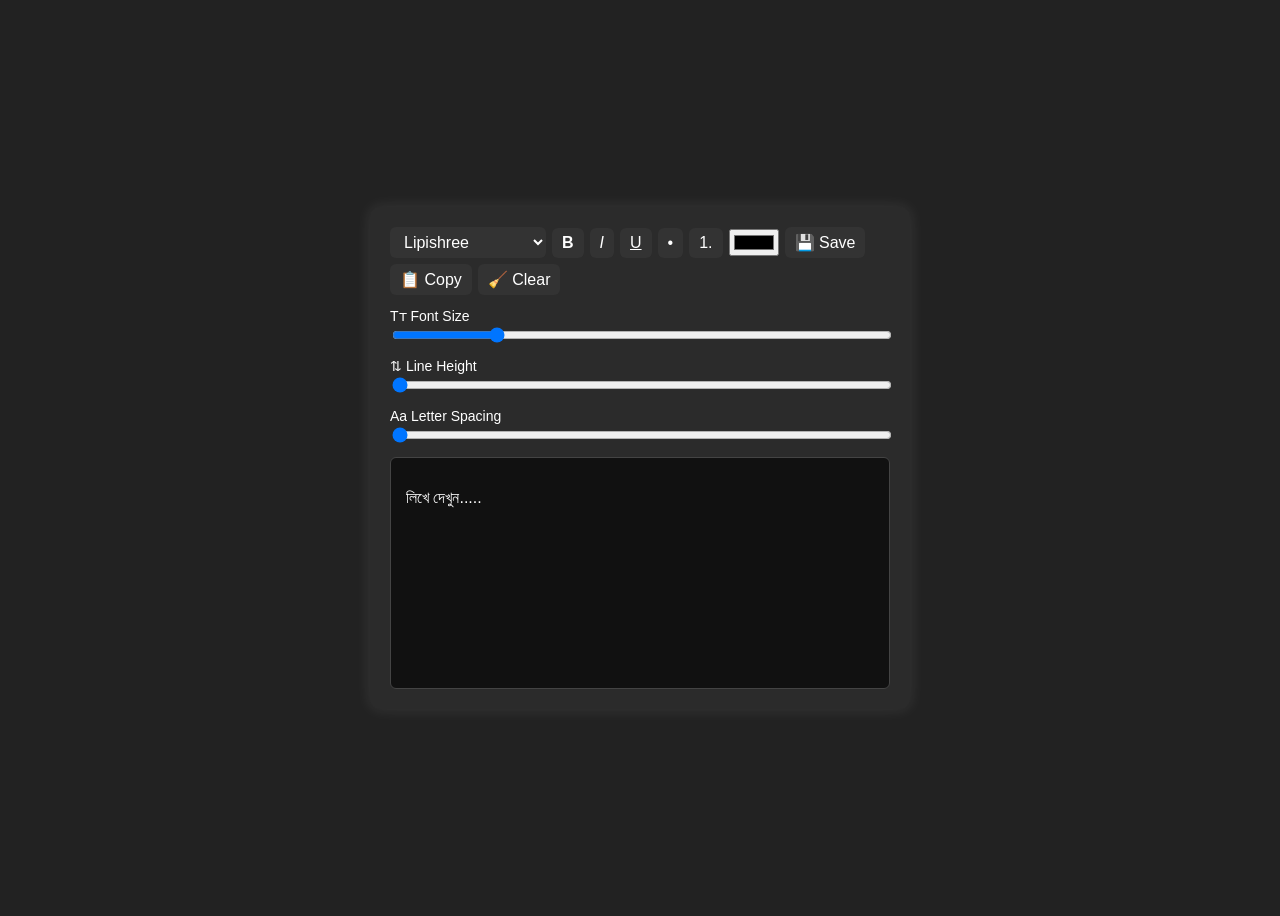
<file: index.html>
<!DOCTYPE html>
<html lang="en">
<head>
<meta charset="UTF-8">
<meta name="viewport" content="width=device-width, initial-scale=1.0">
<title>Lipishree Unicode Rich Text Editor</title>
<style>
  /* 🔤 Add Unicode Fonts */
  @font-face {
    font-family: 'LipishreeUnicode';
    src: url('https://raw.githubusercontent.com/codegear-2011/Chatter-box-/main/Lipishree%20Unicode.ttf');
  }

  @font-face {
    font-family: 'RajonShoilyUnicode';
    src: url('https://raw.githubusercontent.com/codegear-2011/Chatter-box-/main/Rajon_Shoily%20UNICODE.ttf');
  }

  @font-face {
    font-family: 'MainakBuniadi';
    src: url('https://raw.githubusercontent.com/codegear-2011/Chatter-box-/main/Li%20Mainak%20Buniyadi%20Unicode%20Italic.ttf');
  }
@font-face {
  font-family: 'BodhisatwaUnicode';
  src: url('https://raw.githubusercontent.com/codegear-2011/Chatter-box-/main/Bodhisatwa%20UNICODE.ttf') format('truetype');
}
  @font-face {
  font-family: 'LiChayanaTeestaUnicode';
  src: url('https://raw.githubusercontent.com/codegear-2011/Chatter-box-/main/Li%20Chayana%20Teesta%20Unicode.ttf') format('truetype');
  }
  
  body {
    background: #222;
    color: white;
    font-family: 'LipishreeUnicode', Arial, sans-serif;
    display: flex;
    justify-content: center;
    align-items: center;
    height: 100vh;
  }

  .editor-container {
    width: 500px;
    background: #2b2b2b;
    border-radius: 10px;
    padding: 20px;
    box-shadow: 0 0 15px rgba(255, 255, 255, 0.1);
  }

  .toolbar {
    display: flex;
    flex-wrap: wrap;
    align-items: center;
    gap: 6px;
    margin-bottom: 12px;
  }

  .toolbar button, .toolbar select {
    background: #333;
    color: white;
    border: none;
    padding: 6px 10px;
    font-size: 16px;
    border-radius: 6px;
    cursor: pointer;
  }

  .toolbar button:hover, .toolbar select:hover {
    background: #444;
  }

  .slider-group {
    margin: 10px 0;
  }

  .slider-group label {
    font-size: 14px;
    margin-right: 8px;
  }

  .slider-group input[type=range] {
    width: 100%;
  }

  .text-editor {
    min-height: 200px;
    background: #111;
    color: white;
    padding: 15px;
    border-radius: 6px;
    border: 1px solid #444;
    outline: none;
    font-family: 'LipishreeUnicode', Arial, sans-serif;
  }
</style>
</head>
<body>
  <div class="editor-container">
    <div class="toolbar">
      <!-- 🔤 Font Selector -->
      <select id="fontSelector" onchange="changeFont(this.value)">
        <option value="'LipishreeUnicode', Arial">Lipishree </option>
        <option value="'RajonShoilyUnicode', Arial">Rajon Shoily</option>
        <option value="'MainakBuniadi', Arial">Mainak Buniadi</option>
        <option value="'BodhisatwaUnicode', Arial">Bodhisatwa</option>
        <option value="'LiChayanaTeestaUnicode', Arial">Chayana Teesta</option>
        <option value="'Courier New', monospace">Courier New</option>
        <option value="Arial, sans-serif">Arial</option>
      </select>

      <button onclick="execCmd('bold')"><b>B</b></button>
      <button onclick="execCmd('italic')"><i>I</i></button>
      <button onclick="execCmd('underline')"><u>U</u></button>
      <button onclick="execCmd('insertUnorderedList')">&#8226;</button>
      <button onclick="execCmd('insertOrderedList')">1.</button>
      <input type="color" id="colorPicker" title="Font Color" onchange="changeColor(this.value)">
      <button onclick="downloadText()">💾 Save</button>
      <button onclick="copyText()">📋 Copy</button>
      <button onclick="clearText()">🧹 Clear</button>
    </div>

    <div class="slider-group">
      <label for="fontSize">Tᴛ Font Size</label>
      <input type="range" id="fontSize" min="10" max="50" value="18" oninput="updateStyle()">
    </div>

    <div class="slider-group">
      <label for="lineHeight">⇅ Line Height</label>
      <input type="range" id="lineHeight" min="0" max="30" value="0" oninput="updateStyle()">
    </div>

    <div class="slider-group">
      <label for="letterSpacing">Aa Letter Spacing</label>
      <input type="range" id="letterSpacing" min="0" max="10" value="0" oninput="updateStyle()">
    </div>

    <div id="editor" class="text-editor" contenteditable="true">
      <p>লিখে দেখুন.....</p>
    </div>
  </div>

<script>
  const editor = document.getElementById("editor");

  function execCmd(command) {
    document.execCommand(command, false, null);
  }

  function changeColor(color) {
    document.execCommand('foreColor', false, color);
  }

  function updateStyle() {
    const size = document.getElementById("fontSize").value;
    const line = document.getElementById("lineHeight").value;
    const space = document.getElementById("letterSpacing").value;

    editor.style.fontSize = size + "px";
    editor.style.lineHeight = (1 + line/10);
    editor.style.letterSpacing = space + "px";
  }

  function changeFont(fontValue) {
    editor.style.fontFamily = fontValue;
  }

  function downloadText() {
    const blob = new Blob([editor.innerHTML], { type: 'text/html' });
    const link = document.createElement('a');
    link.href = URL.createObjectURL(blob);
    link.download = 'LipishreeText.html';
    link.click();
  }

  function copyText() {
    navigator.clipboard.writeText(editor.innerText);
    alert("Copied to clipboard!");
  }

  function clearText() {
    editor.innerHTML = '';
  }
</script>
</body>
</html>
</file>
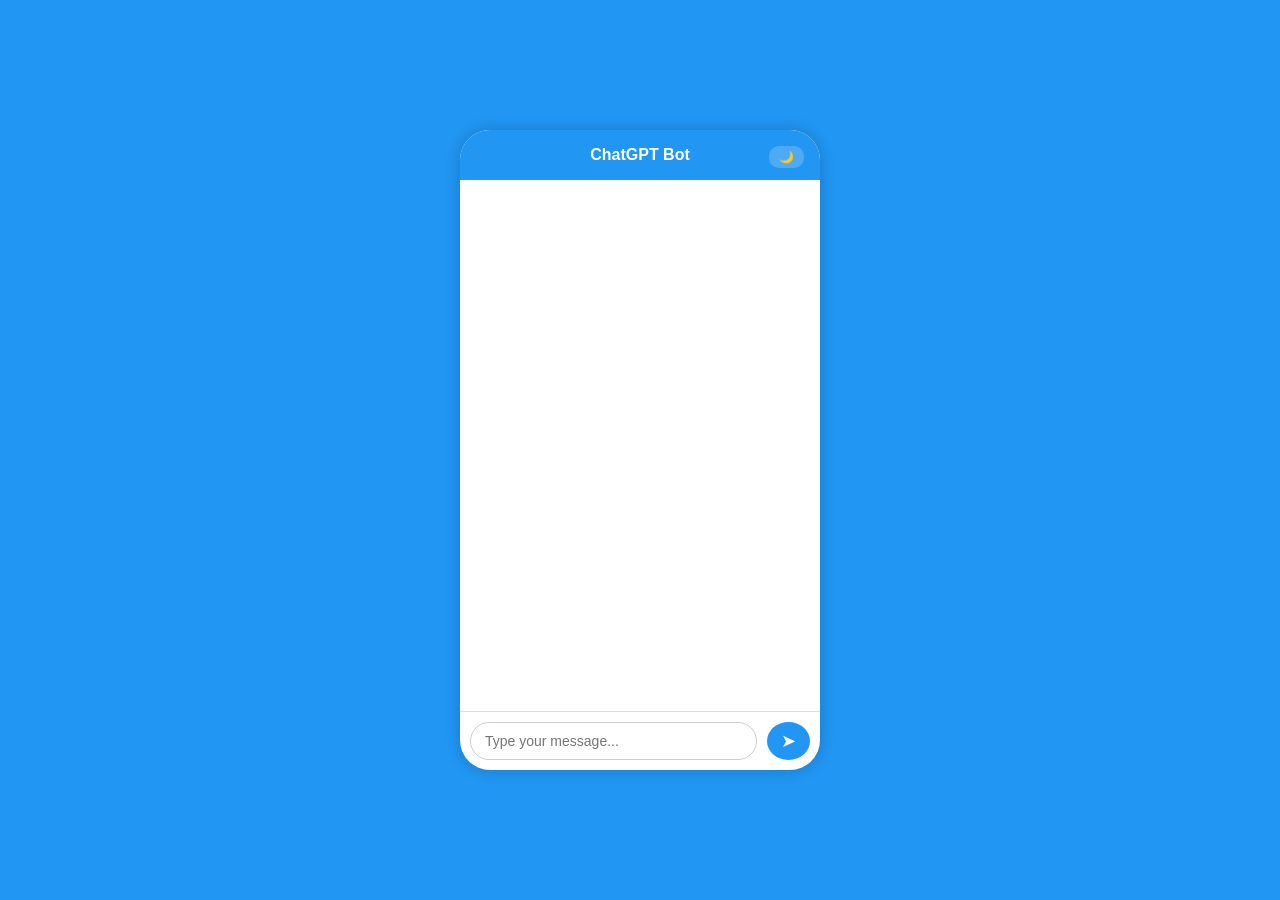
<file: Chatgptbot.html>
<!DOCTYPE html>
<html lang="en">
<head>
  <meta charset="UTF-8" />
  <meta name="viewport" content="width=device-width, initial-scale=1.0"/>
  <title>ChatGPT Bot</title>
  <style>
    body {
      margin: 0;
      background: #2196f3;
      display: flex;
      justify-content: center;
      align-items: center;
      height: 100vh;
      font-family: Arial, sans-serif;
      transition: background 0.3s;
    }

    body.dark {
      background: #121212;
    }

    .chat-wrapper {
      background: #fff;
      border-radius: 30px;
      width: 360px;
      height: 640px;
      display: flex;
      flex-direction: column;
      box-shadow: 0 0 15px rgba(0, 0, 0, 0.2);
      overflow: hidden;
      transition: background 0.3s;
    }

    body.dark .chat-wrapper {
      background: #1e1e1e;
    }

    .chat-header {
      background: #2196f3;
      color: white;
      padding: 16px;
      text-align: center;
      font-weight: bold;
      position: relative;
    }

    .theme-toggle {
      position: absolute;
      right: 16px;
      top: 16px;
      background: rgba(255,255,255,0.2);
      color: white;
      border: none;
      padding: 4px 10px;
      border-radius: 10px;
      cursor: pointer;
      font-size: 12px;
    }

    .chat-body {
      flex: 1;
      padding: 10px;
      overflow-y: auto;
      display: flex;
      flex-direction: column;
    }

    .message {
      display: flex;
      margin-bottom: 10px;
      align-items: flex-end;
    }

    .avatar {
      width: 32px;
      height: 32px;
      border-radius: 50%;
      object-fit: cover;
      margin: 0 8px;
    }

    .bubble {
      max-width: 70%;
      padding: 10px 14px;
      border-radius: 20px;
      font-size: 14px;
      line-height: 1.4;
    }

    .user .bubble {
      background-color: #2196f3;
      color: white;
      border-bottom-right-radius: 2px;
    }

    .bot .bubble {
      background-color: #e0e0e0;
      color: #333;
      border-bottom-left-radius: 2px;
    }

    body.dark .user .bubble {
      background-color: #1565c0;
    }

    body.dark .bot .bubble {
      background-color: #333;
      color: #eee;
    }

    .user {
      flex-direction: row-reverse;
    }

    .chat-footer {
      display: flex;
      padding: 10px;
      border-top: 1px solid #ddd;
    }

    .chat-footer input {
      flex: 1;
      padding: 10px 14px;
      border-radius: 20px;
      border: 1px solid #ccc;
      font-size: 14px;
      outline: none;
    }

    .chat-footer button {
      background: #2196f3;
      color: white;
      border: none;
      padding: 0 14px;
      margin-left: 10px;
      border-radius: 50%;
      font-size: 18px;
      cursor: pointer;
    }
  </style>
</head>
<body>

<div class="chat-wrapper">
  <div class="chat-header">
    ChatGPT Bot
    <button class="theme-toggle" onclick="toggleTheme()">🌙</button>
  </div>
  <div class="chat-body" id="chat"></div>
  <div class="chat-footer">
    <input id="userInput" type="text" placeholder="Type your message...">
    <button onclick="handleInput()">➤</button>
  </div>
</div>

<script>
  const chat = document.getElementById("chat");
  const userAvatar = "https://cdn-icons-png.flaticon.com/512/1144/1144760.png";
  const botAvatar = "https://cdn-icons-png.flaticon.com/512/4712/4712106.png";
  const apiKey = "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";
  // Load messages from localStorage
  window.onload = function () {
    loadTheme();
    const saved = JSON.parse(localStorage.getItem("chatHistory") || "[]");
    for (let msg of saved) {
      renderMessage(msg.text, msg.sender, false);
    }
  };

  function addMessage(text, sender) {
    renderMessage(text, sender, true);
  }

  function renderMessage(text, sender, saveToStorage) {
    const messageDiv = document.createElement("div");
    messageDiv.className = `message ${sender}`;

    const avatar = document.createElement("img");
    avatar.className = "avatar";
    avatar.src = sender === "user" ? userAvatar : botAvatar;

    const bubble = document.createElement("div");
    bubble.className = "bubble";
    bubble.innerText = text;

    messageDiv.appendChild(avatar);
    messageDiv.appendChild(bubble);
    chat.appendChild(messageDiv);
    chat.scrollTop = chat.scrollHeight;

    if (saveToStorage) {
      const history = JSON.parse(localStorage.getItem("chatHistory") || "[]");
      history.push({ text, sender });
      localStorage.setItem("chatHistory", JSON.stringify(history));
    }
  }

  async function handleInput() {
    const inputElem = document.getElementById("userInput");
    const userText = inputElem.value.trim();
    if (!userText) return;

    addMessage(userText, "user");
    inputElem.value = "";
    addMessage("Thinking...", "bot");

    try {
      const res = await fetch("https://api.openai.com/v1/chat/completions", {
        method: "POST",
        headers: {
          "Content-Type": "application/json",
          "Authorization": `Bearer ${apiKey}`
        },
        body: JSON.stringify({
          model: "gpt-3.5-turbo",
          messages: [{ role: "user", content: userText }]
        })
      });

      const data = await res.json();
      const botReply = data.choices?.[0]?.message?.content || "Sorry, something went wrong.";
      chat.lastChild.remove(); // Remove "Thinking..."
      addMessage(botReply.trim(), "bot");
    } catch (err) {
      chat.lastChild.remove();
      addMessage("Error connecting to ChatGPT API.", "bot");
    }
  }

  function toggleTheme() {
    document.body.classList.toggle("dark");
    localStorage.setItem("theme", document.body.classList.contains("dark") ? "dark" : "light");
  }

  function loadTheme() {
    const theme = localStorage.getItem("theme");
    if (theme === "dark") document.body.classList.add("dark");
  }
</script>

</body>
  </html>
</file>
